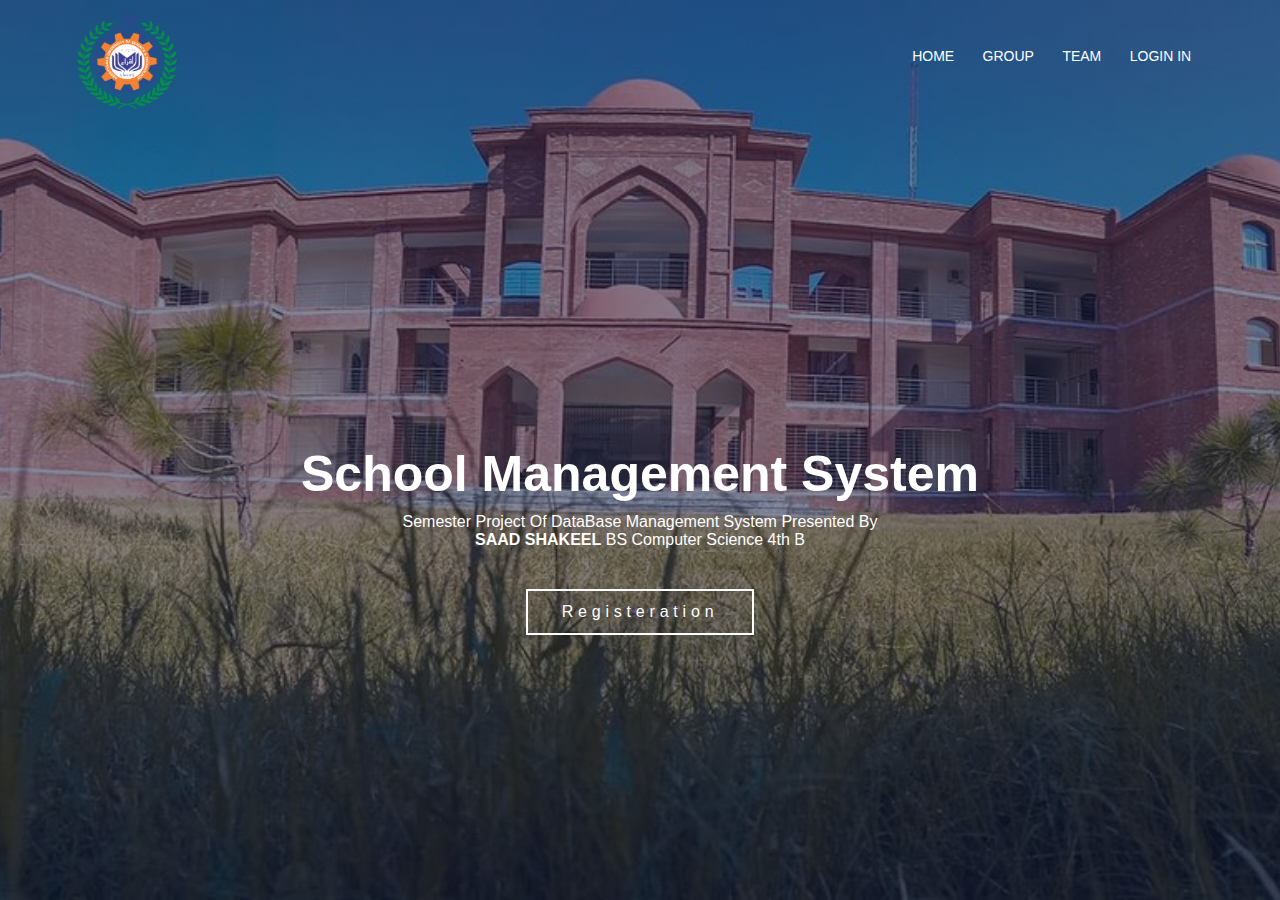
<file: School Management Project/index.html>
<!DOCTYPE html>
<html lang="en">

<head>
  <meta charset="UTF-8">
  <meta name="viewport" content="width=device-width, initial-scale=1.0">
  <title>Student Management Project</title>
  <link rel="stylesheet" href="CSS/styles.css">
</head>

<body>
  <section class="header">
    <nav>
      <a href="index.html"> <img src="CSS/images/LOGO AUST .png" alt="logo"></a>
      <div class="nav_links">
        <ul>
          <li><a href="index.html">HOME</a></li>
          <li><a href="team.html">GROUP</a></li>
          <li><a href="team.html">TEAM</a></li>
          <li><a href="admin.html">LOGIN IN</a></li>
        </ul>
      </div>
    </nav>
    <!-- ------------- -->

    <div class="text_box">
      <h1>School Management System</h1>
      <p>Semester Project Of DataBase Management System Presented By <br><b>SAAD SHAKEEL</b> BS Computer Science 4th B  
      </p>
      <span class="borderline"></span>
      <a href="admin.html" class="btn">Registeration </a>
    </div>
  </section>
</body>

</html>
</file>
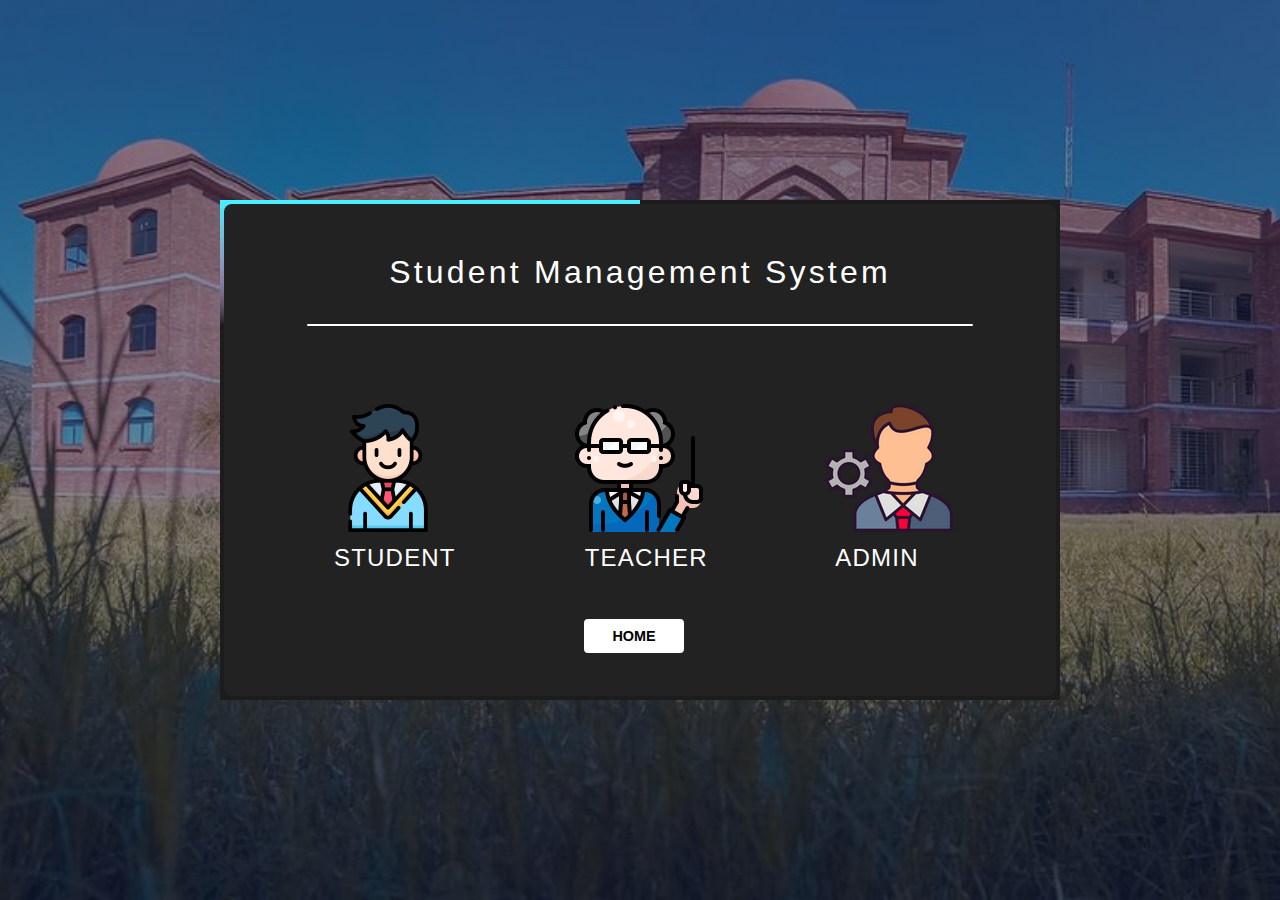
<file: School Management Project/admin.html>
<!DOCTYPE html>
<html lang="en">

<head>
    <meta charset="UTF-8">
    <meta http-equiv="X-UA-Compatible" content="IE=edge">
    <meta name="viewport" content="width=device-width, initial-scale=1.0">
    <title>Student | Teacher | Student Management System</title>
    <link rel="stylesheet" href="CSS/admin.css">
</head>

<body>
    <div class="box">
        <span class="borderline"></span>
        <div class="container">

            <h2>Student Management System</h2>
            <i></i>
            <div class="inputbox">
                <a href="LoginStudent.html"><img src="CSS/images/student.png" alt=""></a>
                <span>STUDENT</span>
            </div>

            <div class="inputbox">
                <a href="login_teacher.html"><img src="CSS/images/teacher.png" alt=""></a>
                <span>TEACHER</span>
                <!-- <i></i> -->
            </div>

            <div class="inputbox">
                <a href="adminBlock.html"><img src="CSS/images/admin.png" alt=""></a>
                <span>ADMIN</span>
                <!-- <i></i> -->
            </div>
            <a href="index.html"> <input type="submit" value="HOME"> </a>
        </div>
    </div>
</body>

</html>
</file>
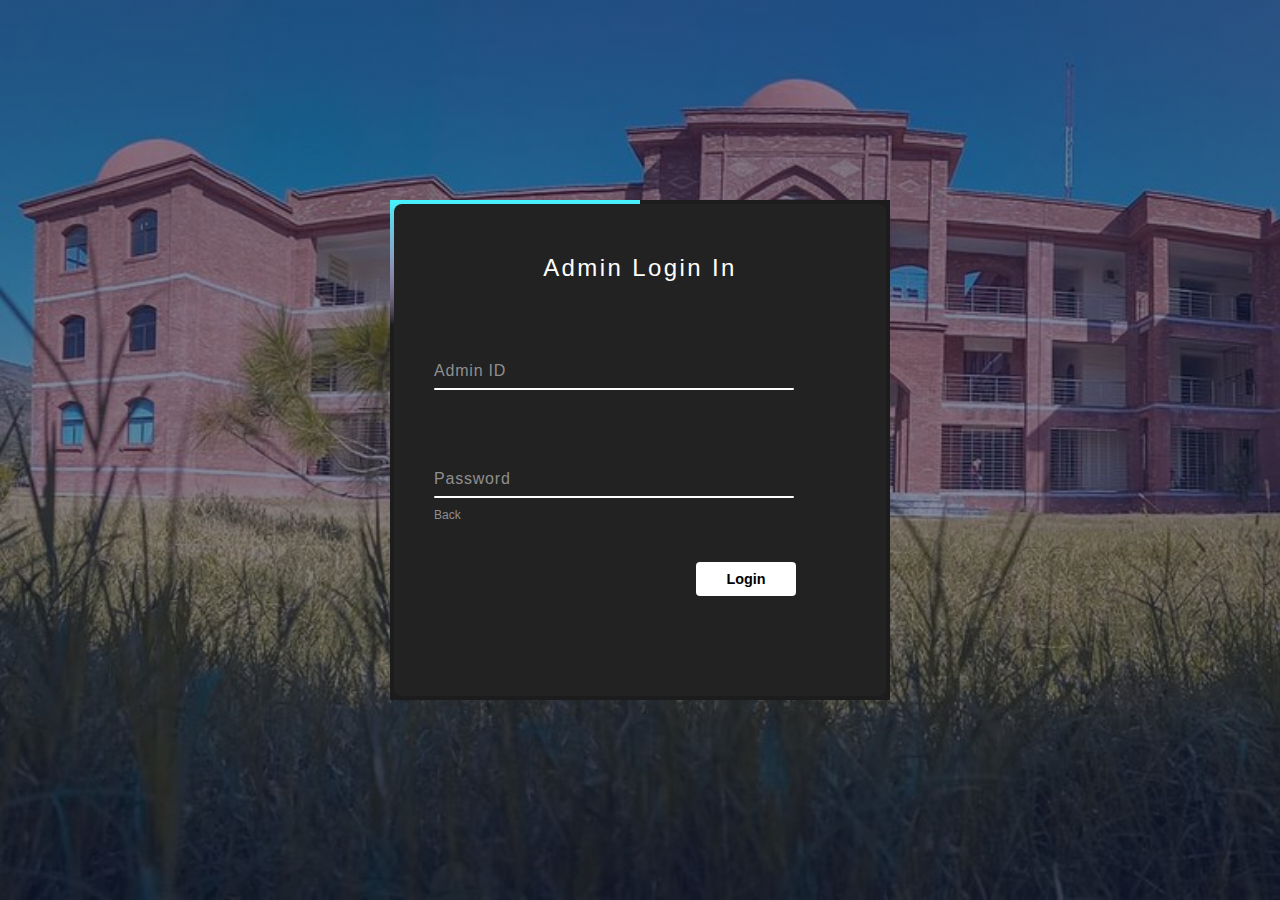
<file: School Management Project/adminBlock.html>
<!DOCTYPE html>
<html lang="en">
<head>
    <meta charset="UTF-8">
    <meta name="viewport" content="width=device-width, initial-scale=1.0">
    <title>ADMIN</title>
    <link rel="stylesheet" href="CSS/login_student.css">
</head>
<body>
    
<body>
    <div class="box">
        <span class="borderline"></span>
        <form method="post" action="adminBlock.php">
            <h2>Admin Login In</h2>
            <div class="inputbox">
                <input type="number" required="required" name="adminId">
                <span>Admin ID</span>
                <i></i>
            </div>

            <div class="inputbox">
                <input type="password" required="required" name="password">
                <span>Password</span>
                <i></i>
            </div>

            <div class="links">
                <a href="admin.html">Back</a>
                <!-- <a href="teacher.html">Registeration</a> -->
            </div>

            <input type="submit" value="Login">
        </form>
    </div>
</body>
</body>
</html>
</file>
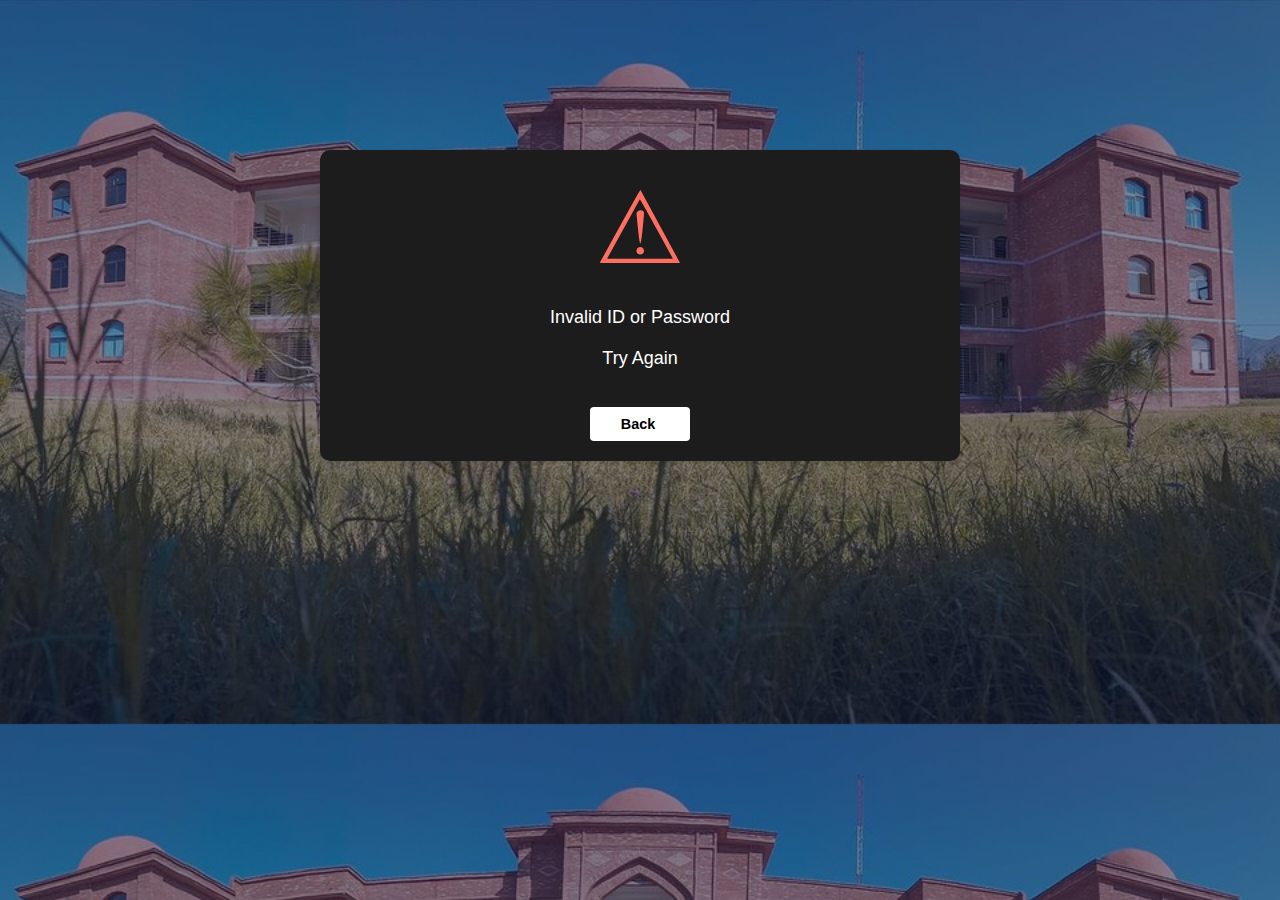
<file: School Management Project/error2.html>
<!DOCTYPE html>
<html>
<head>
    <title>Invalid </title>
    <link rel="stylesheet" type="text/css" href="CSS/final.css">
</head>

<body>
    <div class="container">
        <!-- <h1>Registration Successful!</h1> -->
        <div class="warning-icon">&#9888;</div>
        <p>Invalid ID or Password</p>
        <p>Try Again</p>
        <form action="login_teacher.html">
            <input type="submit" value="Back ">
        </form>
    </div>
</body>

</html>
</file>
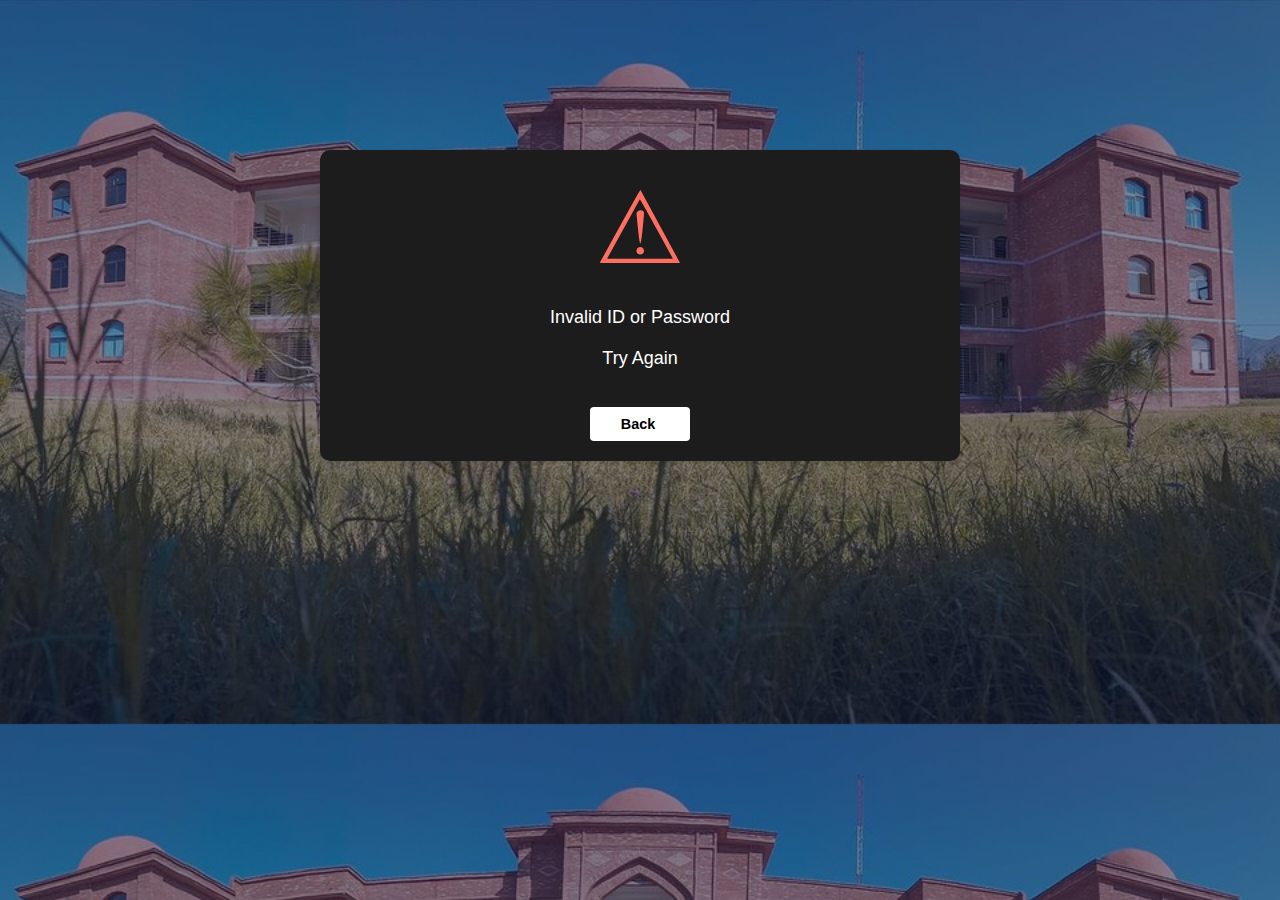
<file: School Management Project/error3.html>
<!DOCTYPE html>
<html>
<head>
    <title>Invalid </title>
    <link rel="stylesheet" type="text/css" href="CSS/final.css">
</head>

<body>
    <div class="container">
        <!-- <h1>Registration Successful!</h1> -->
        <div class="warning-icon">&#9888;</div>
        <p>Invalid ID or Password</p>
        <p>Try Again</p>
        <form action="adminBlock.html">
            <input type="submit" value="Back ">
        </form>
    </div>
</body>

</html>
</file>
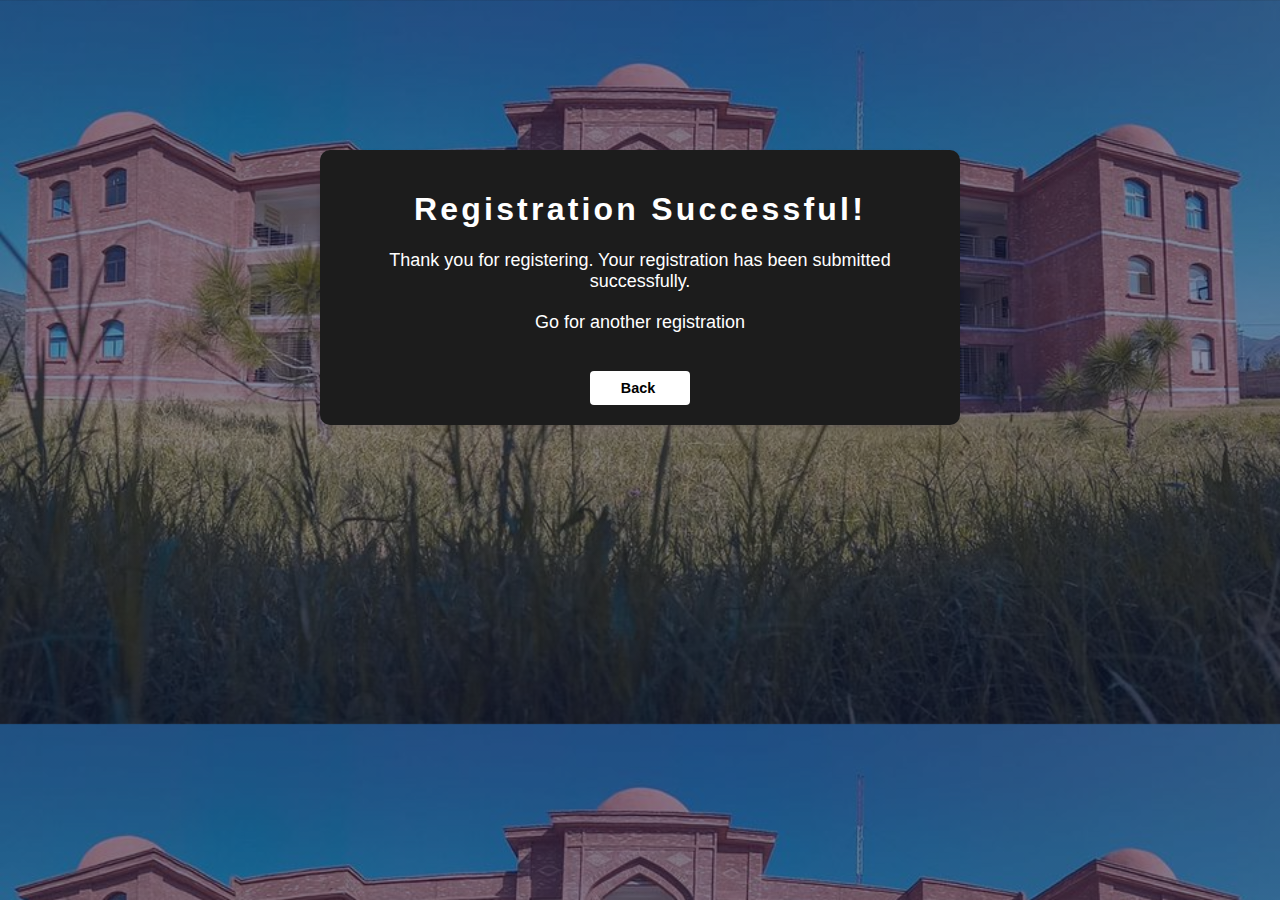
<file: School Management Project/final.html>
<!DOCTYPE html>
<html>
<head>
    <title>Registration Successful</title>
    <link rel="stylesheet" type="text/css" href="CSS/final.css">
</head>
<body>
    <div class="container">
        <h1>Registration Successful!</h1>
        <p>Thank you for registering. Your registration has been submitted successfully.</p>
        <p>Go for another registration</p>
        <form action="admin.html">
            <input type="submit" value="Back ">
        </form>
    </div>
</body>
</html>
</file>
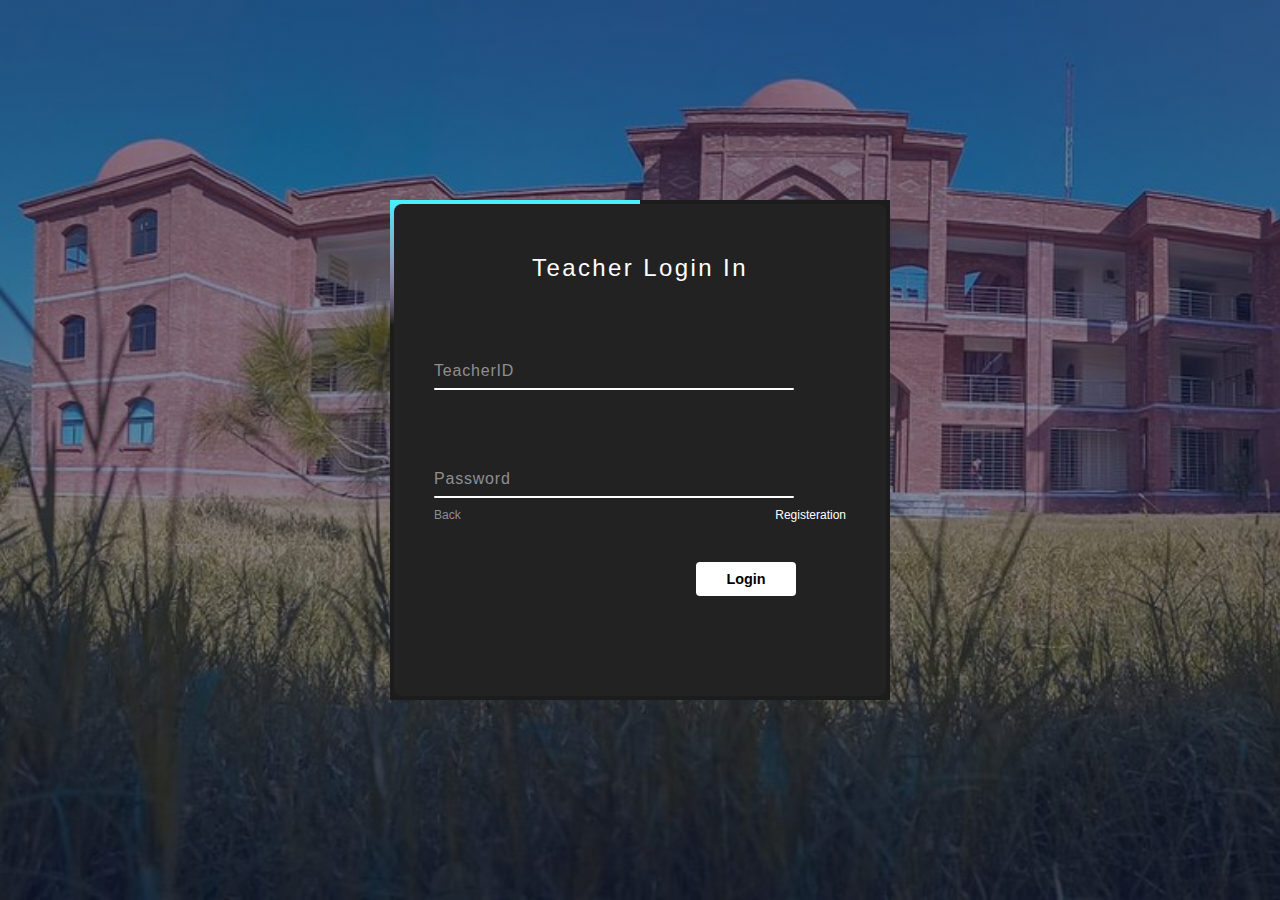
<file: School Management Project/login_teacher.html>
<!DOCTYPE html>
<html lang="en">

<head>
    <meta charset="UTF-8">
    <meta http-equiv="X-UA-Compatible" content="IE=edge">
    <meta name="viewport" content="width=device-width, initial-scale=1.0">
    <title>Teacher Login</title>
    <link rel="stylesheet" href="CSS/login_student.css">
</head>

<body>
    <div class="box">
        <span class="borderline"></span>
        <form method="post" action="teacher_data.php">
            <h2>Teacher Login In</h2>
            <div class="inputbox">
                <input type="number" required="required" name="teacherID">
                <span>TeacherID</span>
                <i></i>
            </div>

            <div class="inputbox">
                <input type="password" required="required" name="password">
                <span>Password</span>
                <i></i>
            </div>

            <div class="links">
                <a href="admin.html">Back</a>
                <a href="teacher.html">Registeration</a>
            </div>

            <input type="submit" value="Login">
        </form>
    </div>
</body>

</html>
</file>
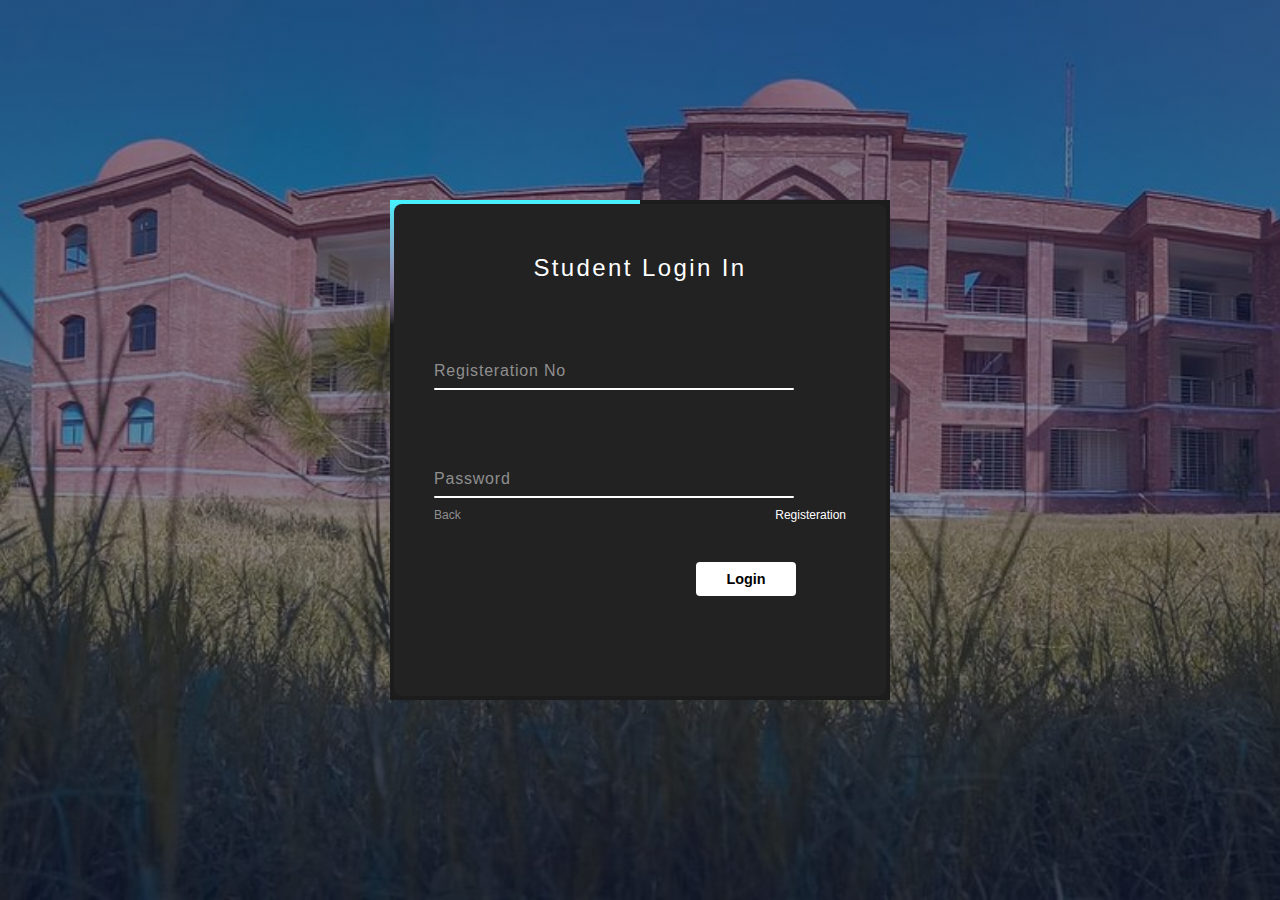
<file: School Management Project/LoginStudent.html>
<!DOCTYPE html>
<html lang="en">

<head>
    <meta charset="UTF-8">
    <meta http-equiv="X-UA-Compatible" content="IE=edge">
    <meta name="viewport" content="width=device-width, initial-scale=1.0">
    <title>Student Login</title>
    <link rel="stylesheet" href="CSS/login_student.css">
</head>

<body>
    <div class="box">
        <span class="borderline"></span>
        <form method="post" action="student_data.php">
            <h2>Student Login In</h2>

            <div class="inputbox">
                <input type="number" required="required" name="RGNo">
                <span>Registeration No</span>
                <i></i>
            </div>

            <div class="inputbox">
                <input type="password" required="required" name="password">
                <span>Password</span>
                <i></i>
            </div>


            <div class="links">
                <a href="admin.html">Back</a>
                <a href="student_SignUp.html">Registeration</a>
            </div>
            <input type="submit" value="Login">
            <!-- <input type="submit" value="Login"> -->
        </form>
        
    </div>
</body>

</html>
</file>
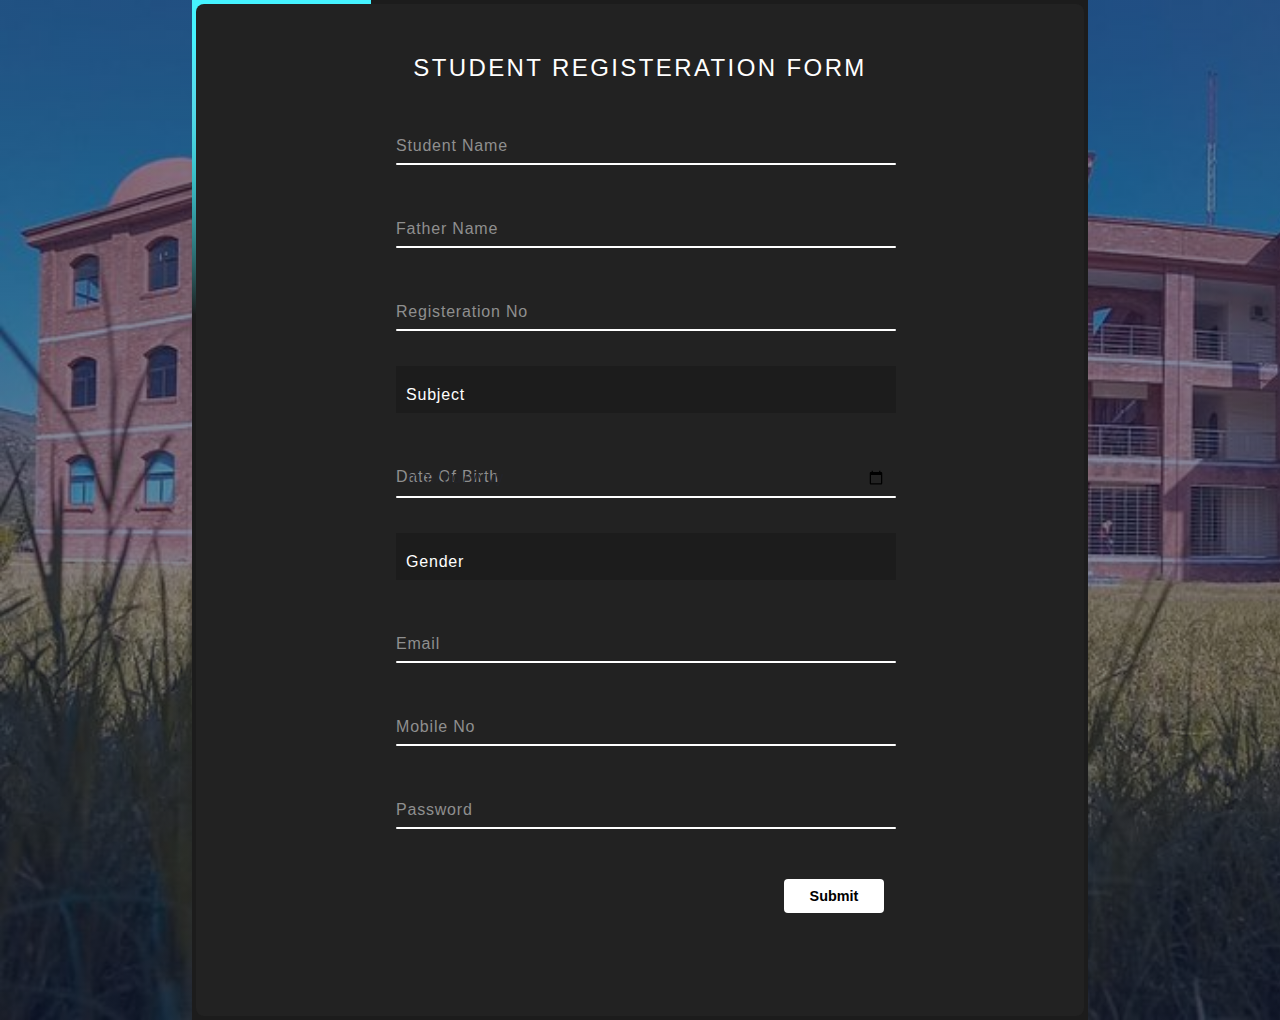
<file: School Management Project/student_SignUp.html>
<!DOCTYPE html>
<html lang="en">

<head>
    <meta charset="UTF-8">
    <meta http-equiv="X-UA-Compatible" content="IE=edge">
    <meta name="viewport" content="width=device-width, initial-scale=1.0">
    <title>SignUp From</title>
    <link rel="stylesheet" href="CSS/student_SignUp.css">
</head>

<body>
    <div class="box">
        <span class="borderline"></span>
        <form method="post" action="Student.php">
            <h2>Student Registeration Form</h2>
            <div class="inputbox">
                <input type="text" required="required" name="username">
                <span>Student Name</span>
                <i></i>
            </div>


            <div class="inputbox">
                <input type="text" required="required" name="fathername">
                <span>Father Name</span>
                <i></i>
            </div>


            <div class="inputbox">
                <input type="number" required="required" name="RGNo" >
                <span>Registeration No</span>
                <i></i>
            </div>

            <div class="inputbox">
                <select class="select-box" name="subject">
                    <option value="">Subject</option>
                    <option value="Pre-Medical">Pre-Medical</option>
                    <option value="Pre-Enginerring">Pre-Enginerring</option>
                    <option value="Computer Science">Computer Science</option>
                    <option value="Arts">Arts</option>
                </select>
                <i></i>
            </div>


            <div class="inputbox">
                <input type="date" required="required" name="dateofbirth">
                <span>Date Of Birth</span>
                <i></i>
            </div>

            <div class="inputbox">
                <select class="select-box" name="gender">
                    <option value="">Gender</option>
                    <option value="Male">Male</option>
                    <option value="Female">Female</option>
                    <option value="Others">Others</option>
                </select>
                <i></i>
            </div>

            <div class="inputbox">
                <input type="email" required="required" name="email">
                <span>Email</span>
                <i></i>
            </div>

            <div class="inputbox">
                <input type="number" required="required" name="mobile">
                <span>Mobile No</span>
                <i></i>
            </div>

            <div class="inputbox">
                <input type="password" required="required" name="password">
                <span>Password</span>
                <i></i>
            </div>


            <input type="submit" value="Submit">
        </form>
    </div>
</body>

</html>
</file>
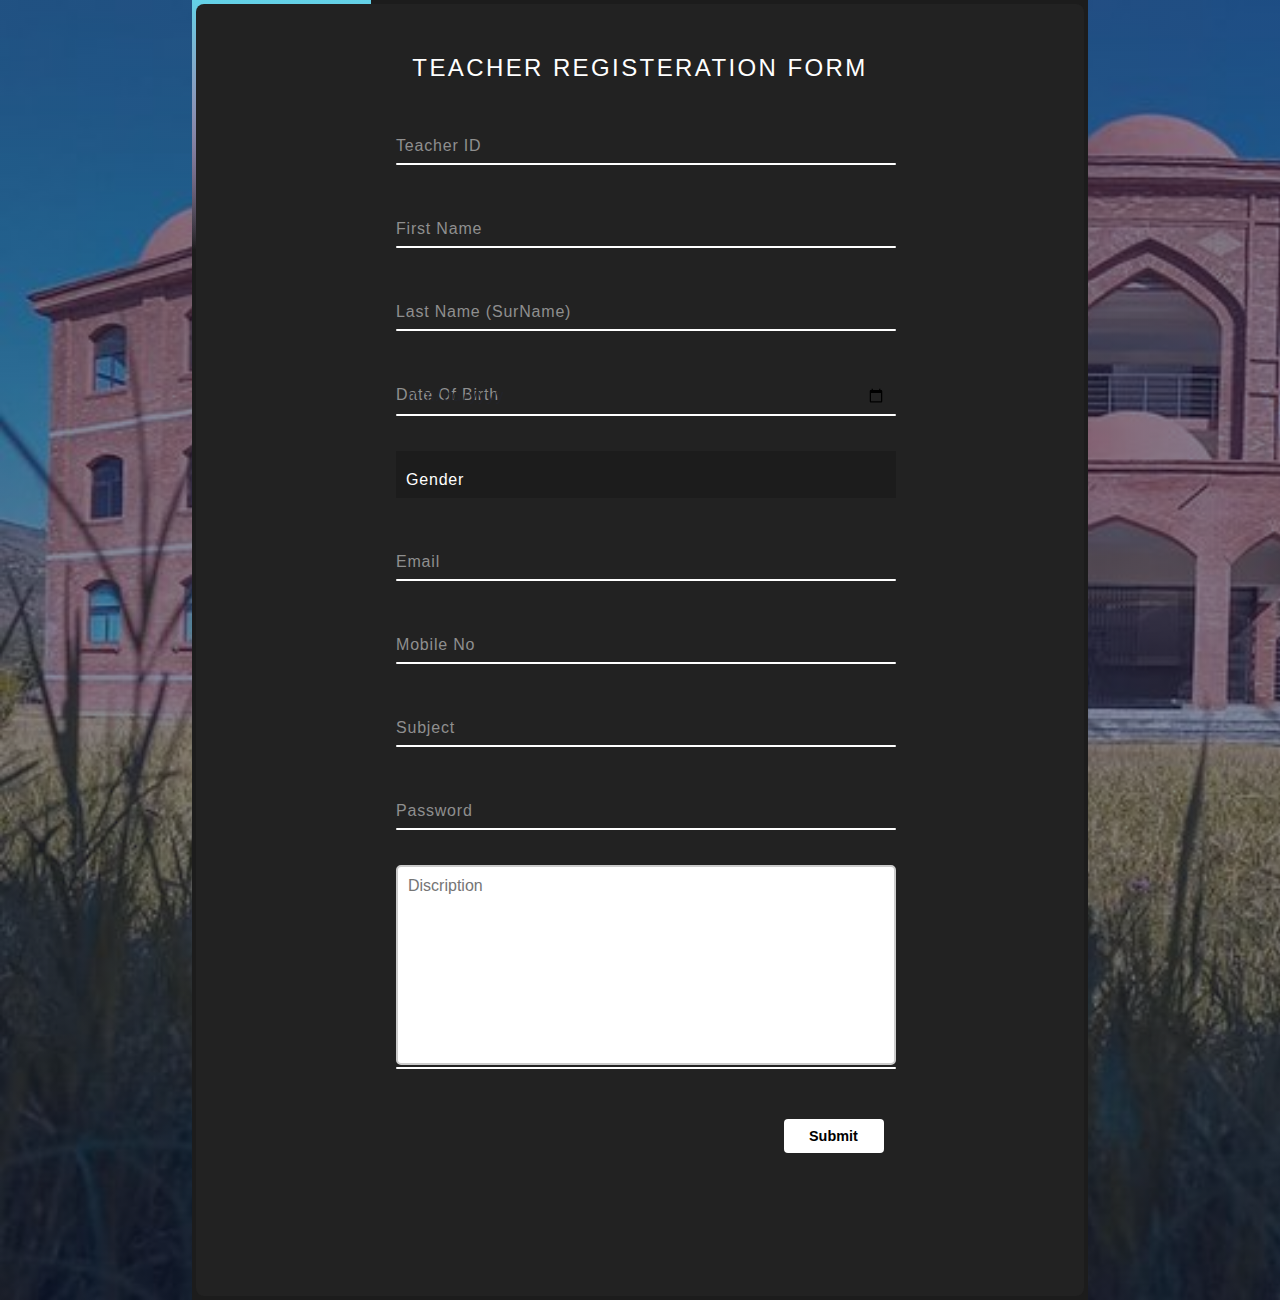
<file: School Management Project/teacher.html>
<!DOCTYPE html>
<html lang="en">

<head>
    <meta charset="UTF-8">
    <meta http-equiv="X-UA-Compatible" content="IE=edge">
    <meta name="viewport" content="width=device-width, initial-scale=1.0">
    <title>Teacher Login From</title>
    <link rel="stylesheet" href="CSS/teacher.css">
</head>

<body>
    <div class="box">
        <span class="borderline"></span>
        <form method="post" action="Teacher.php">
            <h2>Teacher Registeration Form</h2>
            <div class="inputbox">
                <input type="text" required="required" name="teacherID">
                <span>Teacher ID</span>
                <i></i>
            </div>


            <div class="inputbox">
                <input type="text" required="required" name="firstname">
                <span>First Name</span>
                <i></i>
            </div>

            <div class="inputbox">
                <input type="text" required="required" name="lastname">
                <span>Last Name (SurName) </span>
                <i></i>
            </div>


            <div class="inputbox">
                <input type="date" required="required" name="T_DOB">
                <span>Date Of Birth</span>
                <i></i>
            </div>

            <div class="inputbox">
                <select class="select-box" name="t_gender">
                    <option value="">Gender</option>
                    <option value="Male">Male</option>
                    <option value="Female">Female</option>
                    <option value="others">Others</option>
                </select>
                <i></i>
            </div>


            <div class="inputbox">
                <input type="email" required="required" name="t_email">
                <span>Email</span>
                <i></i>
            </div>

            <div class="inputbox">
                <input type="number" required="required" name="t_mobile">
                <span>Mobile No</span>
                <i></i>
            </div>

            <div class="inputbox">
                <input type="text" required="required" name="t_subject">
                <span>Subject</span>
                <i></i>
            </div>

            <div class="inputbox">
                <input type="text" required="required" name="password">
                <span>Password</span>
                <i></i>
            </div>
            
            <div class="inputbox">
                <!-- <span>Subject</span> -->
                <textarea name="Discription" id="" cols="30" rows="10" placeholder="Discription"></textarea>

                <i></i>
            </div>
            
           

            <input type="submit" value="Submit ">
        </form>
    </div>
</body>

</html>
</file>
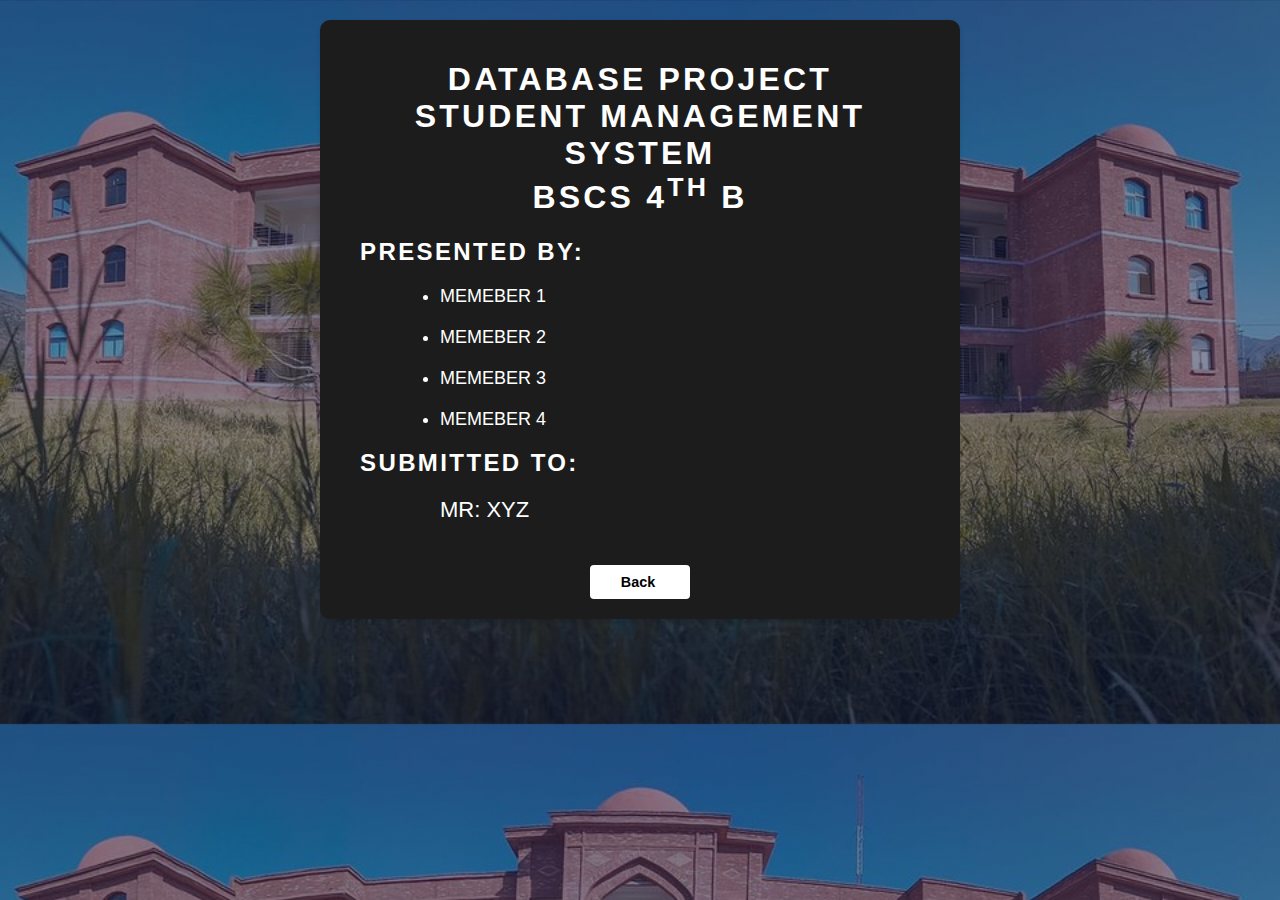
<file: School Management Project/team.html>
<!DOCTYPE html>
<html>

<head>
    <title>Group Members</title>
    <!-- <link rel="stylesheet" type="text/css" href="CSS/final.css"> -->
    <style>
        body {
            box-sizing: border-box;
            font-family: 'Poppins', sans-serif;
            background: linear-gradient(rgba(16, 25, 65, 0.5), rgba(16, 25, 65, 0.5)), url(CSS/images/aust.jpg);
            margin: 0;
            padding: 0;
            background-size: cover;
            overflow: hidden;
        }

        .container {
            width: 80%;
            max-width: 600px;
            margin: 20px auto;
            background-color: #1c1c1c;
            border-radius: 10px;
            padding: 20px;
            box-shadow: 0 2px 5px rgba(0, 0, 0, 0.1);
            text-align: center;
        }

        h1 {
            color: #fff;
            letter-spacing: 0.1em;
        }

        h2 {
            color: #fff;
            letter-spacing: 0.1em;
            text-align: left;
            padding-left: 20px;
        }
        ul{
            padding-left: 100px;
        }

        ul li {
            color: #fff;
            font-size: 18px;
            margin-top: 20px;
            text-align: left;
                        
        }
        p{
            color: #fff;
            font-size: 18px;
            margin-top: 20px;
            text-align: left;
            padding-left: 100px;
            font-size: 22px;
        }

        form input[type="submit"] {
            border: none;
            outline: none;
            padding: 9px 25px;
            background: #fff;
            cursor: pointer;
            font-size: 0.9em;
            border-radius: 4px;
            font-weight: 600;
            width: 100px;
            margin-top: 20px;

        }

        form input[type="submit"]:active {
            opacity: 0.8;
        }

        .container .warning-icon {
            font-size: 100px;
            color: #ff6f61;
            margin-bottom: 20px;
        }
    </style>
</head>

<body>
    <div class="container">
        <h1>DATABASE PROJECT <br> STUDENT MANAGEMENT SYSTEM <br> BSCS 4<sup>TH</sup> B</h1>
        <h2>     PRESENTED BY:</h2>
        <ul>
            <li>MEMEBER 1 </li>
            <li>MEMEBER 2 </li>
            <li>MEMEBER 3 </li>
            <li>MEMEBER 4 </li>
            
        </ul>
        <h2>     SUBMITTED TO:</h2>
        <p>MR: XYZ</p>
        
        <form action="index.html">
            <input type="submit" value="Back ">
        </form>
    </div>
</body>

</html>
</file>
<file: School Management Project/CSS/styles.css>
*{
  margin: 0;
  padding: 0;
  font-family:'Poppins', sans-serif;
}
.header{
  min-height: 100vh;
  width: 100%;
  background-image: linear-gradient(rgba(16, 25, 65, 0.5),rgba(16, 25, 65, 0.5)), url(images/aust.jpg);
  background-position: top;
  background-size: cover;
  position: relative;
}

nav{
  display: flex;
  padding: 1% 6%;
  justify-content: space-between;
  align-items: center;
}

nav img{
  width: 100px;
}

.nav_links{
  flex: 1;  
  text-align: right;
  padding-bottom: 1%;
}

.nav_links ul li{
  list-style: none;
  display: inline-block;
  padding: 8px 12px;
  position: relative;
}

.nav_links ul li a{
  color: #fff;
  text-decoration: none;
  font-size: 14px;
  transition: all ease 1s;
}

.nav_links ul li a:hover{
  font-size: 15px;
}
.nav_links ul li::after{
  content: '';
  width: 0;
  height: 2px;
  background: #f44336;
  display: block;
  margin: auto;
  transition: 0.5s;
}

.nav_links ul li:hover::after{
  width: 100%;
}

/* --------------------------------------- */

.text_box{
  width: 90%;
  color: #fff;
  position: absolute;
  top: 60%;
  left: 50%;
  transform: translate(-50%,-50%);
  text-align: center;
}
.text_box h1{
  font-size: 50px;
}
.text_box p{
  margin: 10px 0 40px;
  font-size: 16px;
  color: #fff;
}


.btn{
  display: inline-block;
  text-decoration: none;
  color: #fff;
  border: 2px solid #fff;
  padding: 12px 34px;
  font-size: 16px;
  position: relative;
  letter-spacing: 0.3em;
  /* transition: 0.8s; */
  transition: all ease 1s;
  
}
.btn:hover{
  color: #fff;
  scale: 1.1;
  
}
.btn::before{
  content: "";
  position: absolute;
  left: 0;
  width: 100%;
  height: 0%;
  background: #f44336;
  z-index: -1;
  transition: 0.8s;
}
.btn::before{
  bottom: 0;
  border-radius: 50% 50% 0 0;
}
.btn:hover::before{
  height: 100%;
}
</file>
<file: School Management Project/CSS/admin.css>
*{
    margin: 0;
    padding: 0;
    box-sizing: border-box;
    font-family:'Poppins', sans-serif;
}

body{
    display: flex;
    justify-content: center;
    align-items: center;
    min-height: 100vh;
    background: linear-gradient(rgba(16, 25, 65, 0.5),rgba(16, 25, 65, 0.5)), url(images/aust.jpg);;
    /* background-position: center; */
    background-size: cover;
}

.box{
    position: relative;
    width: 840px;
    height: 500px;
    background: #1c1c1c;
    border-right: 8px;
    overflow: hidden;
}

.box::before{
    content: '';
    position: absolute;
    top: -50%;
    left: -50%;
    width: 840px;
    height: 500px;
    background: linear-gradient(0deg,transparent,transparent,#45f3ff,#45f3ff,#45f3ff);
    z-index: 1;
    transform-origin: bottom right;
    animation: animate 6s linear infinite;
}

.box::after{
    content: '';
    position: absolute;
    top: -50%;
    left: -50%;
    width: 840px;
    height: 500px;
    background: linear-gradient(0deg,transparent,transparent,#45f3ff,#45f3ff,#45f3ff);
    z-index: 1;
    transform-origin: bottom right;
    animation: animate 6s linear infinite;
    animation-delay: -3s;
}
.borderline{
    position: absolute;
    top: 0;
    inset: 0;
}
.borderline::before{
    content: '';
    position: absolute;
    top: -50%;
    left: -50%;
    width: 840px;
    height: 500px;
    background: linear-gradient(0deg,transparent,transparent,#ff2770,#ff2770,#ff2770);
    z-index: 1;
    transform-origin: bottom right;
    animation: animate 6s linear infinite;
    animation-delay: -1.5s;
}

.borderline::after{
    content: '';
    position: absolute;
    top: -50%;
    left: -50%;
    width: 840px;
    height: 500px;
    background: linear-gradient(0deg,transparent,transparent,#ff2770,#ff2770,#ff2770);
    z-index: 1;
    transform-origin: bottom right;
    animation: animate 6s linear infinite;
    animation-delay: -4.5s;
}  
@keyframes animate {
    0%{
        transform: rotate(0deg);
    }
    
    100%{
        transform: rotate(360deg);
    }
}

.box .container{
    position: absolute;
    inset: 4px;
    background: #222;
    padding: 50px 40px;
    border-radius: 8px;
    z-index: 2;
    display: flex;
    flex-direction: row;
    justify-content: space-evenly;
}

.box h2{
    position: absolute;
    color: #fff;
    font-weight: 500;
    text-align: center;
    letter-spacing: 0.1em;
    font-size: 2em;
}

.box .container .inputbox{
    position: relative;
    width: 360px;
    margin-top: 150px;
    margin-left: 60px;
    display: flex;
    justify-content: space-between;
    /* overflow: hidden; */
}

.box .container .inputbox span{
    position: absolute;
    left: 0;
    padding: 20px 0 10px;
    pointer-events: none;
    color: #fff;
    font-size: 1.5em;
    letter-spacing: 0.05em; 
    margin-top: 120px;
    margin-left: 10px;
}


.box .container  i{
    position: absolute;
    top: 120px;
    width: 80%;
    height: 2px;
    background: #fff;
    border-radius: 4px;
    overflow: hidden;
    pointer-events: none;
}

.box .container a input[type = "submit"]{
    position: absolute;
    border: none;
    outline: none;
    padding: 9px 25px;
    background: #fff;
    cursor: pointer;
    font-size: 0.9em;
    border-radius: 4px;
    font-weight: 600;
    width: 100px;
    margin-top: 365px;
    left: 360px;
    display: flex;
}
.inputbox a img{
    object-fit: cover;
    transition: all ease 1s;
}
.inputbox:hover a img{
    scale: 1.2;
}
</file>
<file: School Management Project/CSS/login_student.css>
*{
    margin: 0;
    padding: 0;
    box-sizing: border-box;
    font-family:'Poppins', sans-serif;
}

body{
    display: flex;
    justify-content: center;
    align-items: center;
    min-height: 100vh;
    background: linear-gradient(rgba(16, 25, 65, 0.5),rgba(16, 25, 65, 0.5)), url(images/aust.jpg);
    /* background-position: center; */
    background-size: cover;
}

.box{
    position: relative;
    width: 500px;
    height: 500px;
    background: #1c1c1c;
    border-right: 8px;
    overflow: hidden;
}

.box::before{
    content: '';
    position: absolute;
    top: -50%;
    left: -50%;
    width: 500px;
    height: 500px;
    background: linear-gradient(0deg,transparent,transparent,#45f3ff,#45f3ff,#45f3ff);
    z-index: 1;
    transform-origin: bottom right;
    animation: animate 6s linear infinite;
}

.box::after{
    content: '';
    position: absolute;
    top: -50%;
    left: -50%;
    width: 500px;
    height: 500px;
    background: linear-gradient(0deg,transparent,transparent,#45f3ff,#45f3ff,#45f3ff);
    z-index: 1;
    transform-origin: bottom right;
    animation: animate 6s linear infinite;
    animation-delay: -3s;
}
.borderline{
    position: absolute;
    top: 0;
    inset: 0;
}
.borderline::before{
    content: '';
    position: absolute;
    top: -50%;
    left: -50%;
    width: 500px;
    height: 500px;
    background: linear-gradient(0deg,transparent,transparent,#ff2770,#ff2770,#ff2770);
    z-index: 1;
    transform-origin: bottom right;
    animation: animate 6s linear infinite;
    animation-delay: -1.5s;
}

.borderline::after{
    content: '';
    position: absolute;
    top: -50%;
    left: -50%;
    width: 500px;
    height: 500px;
    background: linear-gradient(0deg,transparent,transparent,#ff2770,#ff2770,#ff2770);
    z-index: 1;
    transform-origin: bottom right;
    animation: animate 6s linear infinite;
    animation-delay: -4.5s;
}  
@keyframes animate {
    0%{
        transform: rotate(0deg);
    }
    
    100%{
        transform: rotate(360deg);
    }
}

.box form{
    position: absolute;
    inset: 4px;
    background: #222;
    padding: 50px 40px;
    border-radius: 8px;
    z-index: 2;
    display: flex;
    flex-direction: column;
}

.box form h2{
    color: #fff;
    font-weight: 500;
    text-align: center;
    letter-spacing: 0.1em;
}

.box form .inputbox{
    position: relative;
    width: 360px;
    margin-top: 60px;
}

.box form .inputbox input{
    position: relative;
    width: 100%;
    padding: 20px 10px 10px;
    background: transparent;
    outline: none;
    border: none;
    box-shadow: none;
    color: #23242a;
    font-size: 1em;
    letter-spacing: 0.05em;
    transition: 0.5s;
    z-index: 10;
}

.box form .inputbox span{
    position: absolute;
    left: 0;
    padding: 20px 0px 10px;
    pointer-events: none;
    color: #8f8f8f;
    font-size: 1em;
    letter-spacing: 0.05em; 
    transition: 0.5s;
}

.box form .inputbox input:valid ~ span,
.box form .inputbox input:focus  ~ span{
    color: #fff;
    font-size: 0.75em;
    transform: translateY(-34px);
}

.box form .inputbox i{
    position: absolute;
    left: 0;
    bottom: 0;
    width: 100%;
    height: 2px;
    background: #fff;
    border-radius: 4px;
    overflow: hidden;
    transition: 0.5s;
    pointer-events: none;
}

.box form .inputbox input:valid ~ i,
.box form .inputbox input:focus ~ i{
    height: 44px;

}


.box form .links{
    display: flex;
    justify-content: space-between;
}

.box form .links a{
    margin: 10px 0;
    font-size: 0.75em;
    color: #8f8f8f;
    text-decoration: none;
}

.box form .links a:hover,
.box form .links a:nth-child(2){
    color: #fff;
}


.box form input[type = "submit"]{
    border: none;
    outline: none;
    padding: 9px 25px;
    background: #fff;
    cursor: pointer;
    font-size: 0.9em;
    border-radius: 4px;
    font-weight: 600;
    width: 100px;
    margin-top: 30px;
    margin-right: 50px;
    display: flex;
    align-self: last baseline;
}

.box form  input[type = "submit"]:active{
    opacity: 0.8;
}
</file>
<file: School Management Project/CSS/final.css>
body {
    box-sizing: border-box;
    font-family:'Poppins', sans-serif;
    background: linear-gradient(rgba(16, 25, 65, 0.5),rgba(16, 25, 65, 0.5)), url(images/aust.jpg);;;
    margin: 0;
    padding: 0;
    background-size: cover;
}

.container {
    width: 80%;
    max-width: 600px;
    margin: 150px auto;
    background-color: #1c1c1c;
    border-radius: 10px;
    padding: 20px;
    box-shadow: 0 2px 5px rgba(0, 0, 0, 0.1);
    text-align: center;
}

h1 {
    color: #fff;
    letter-spacing: 0.1em;
}

p {
    color: #fff;
    font-size: 18px;
    margin-top: 20px;
}

form input[type = "submit"]{
    border: none;
    outline: none;
    padding: 9px 25px;
    background: #fff;
    cursor: pointer;
    font-size: 0.9em;
    border-radius: 4px;
    font-weight: 600;
    width: 100px;
    margin-top: 20px;
    
}

form  input[type = "submit"]:active{
    opacity: 0.8;
}

.container .warning-icon {
    font-size: 100px;
    color: #ff6f61;
    margin-bottom: 20px;
}
</file>
<file: School Management Project/CSS/student_SignUp.css>
*{
    margin: 0;
    padding: 0;
    box-sizing: border-box;
    font-family:'Poppins', sans-serif;
}

body{
    display: flex;
    justify-content: center;
    align-items: center;
    min-height: 100vh;
    background: linear-gradient(rgba(16, 25, 65, 0.5),rgba(16, 25, 65, 0.5)), url(images/aust.jpg);;
    /* background-position: center; */
    background-size: cover;
}

.box{
    position: relative;
    width: 70%;
    height: 1020px;
    background: #1c1c1c;
    border-right: 8px;
    overflow: hidden;
}

.box::before{
    content: '';
    position: absolute;
    top: -50%;
    left: -50%;
    width: 70%;
    height: 1100px;
    background: linear-gradient(0deg,transparent,transparent,#45f3ff,#45f3ff,#45f3ff);
    z-index: 1;
    transform-origin: bottom right;
    animation: animate 6s linear infinite;
}

.box::after{
    content: '';
    position: absolute;
    top: -50%;
    left: -50%;
    width: 70%;
    height: 1100px;
    background: linear-gradient(0deg,transparent,transparent,#45f3ff,#45f3ff,#45f3ff);
    z-index: 1;
    transform-origin: bottom right;
    animation: animate 6s linear infinite;
    animation-delay: -3s;
}
.borderline{
    position: absolute;
    top: 0;
    inset: 0;
}
.borderline::before{
    content: '';
    position: absolute;
    top: -50%;
    left: -50%;
    width: 70%;
    height: 900px;
    background: linear-gradient(0deg,transparent,transparent,#ff2770,#ff2770,#ff2770);
    z-index: 1;
    transform-origin: bottom right;
    animation: animate 6s linear infinite;
    animation-delay: -1.5s;
}

.borderline::after{
    content: '';
    position: absolute;
    top: -50%;
    left: -50%;
    width: 70%;
    height: 850px;
    background: linear-gradient(0deg,transparent,transparent,#ff2770,#ff2770,#ff2770);
    z-index: 1;
    transform-origin: bottom right;
    animation: animate 6s linear infinite;
    animation-delay: -4.5s;
}  
@keyframes animate {
    0%{
        transform: rotate(0deg);
    }
    
    100%{
        transform: rotate(360deg);
    }
}

.box form{
    position: absolute;
    inset: 4px;
    background: #222;
    padding: 50px 200px;
    border-radius: 8px;
    z-index: 2;
    display: flex;

    flex-direction: column;
}

.box form h2{
    color: #fff;
    font-weight: 500;
    text-align: center;
    letter-spacing: 0.1em;
    text-transform: uppercase;
}

.box form .inputbox{
    position: relative;
    width: 500px;
    margin-top: 35px;
}

.select-box{
    border: none;
    appearance: none;
    /* padding: 0 30px 0 15px; */
    width: 100%;
    color: white;
    background: #1c1c1c;
    font-size: 1em;
    letter-spacing: 0.05em;
}

.box form .inputbox input , select{
    position: relative;
    width: 100%;
    padding: 20px 10px 10px;
    background: transparent;
    outline: none;
    border: none;
    box-shadow: none;
    color: #23242a;
    font-size: 1em;
    letter-spacing: 0.05em;
    transition: 0.5s;
    z-index: 10;
}

.box form .inputbox span{
    position: absolute;
    left: 0;
    padding: 20px 0px 10px;
    pointer-events: none;
    color: #8f8f8f;
    font-size: 1em;
    letter-spacing: 0.05em; 
    transition: 0.5s;
}

.box form .inputbox input:valid ~ span,
.box form .inputbox input:focus  ~ span{
    color: #fff;
    font-size: 0.75em;
    transform: translateY(-34px);
}

.box form .inputbox i{
    position: absolute;
    left: 0;
    bottom: 0;
    width: 100%;
    height: 2px;
    background: #fff;
    border-radius: 4px;
    overflow: hidden;
    transition: 0.5s;
    pointer-events: none;
}

.box form .inputbox input:valid ~ i,
.box form .inputbox input:focus ~ i{
    height: 44px;

}
/* 
.box form .links{
    display: flex;
    justify-content: space-between;
}

.box form .links a{
    margin: 10px 0;
    font-size: 0.75em;
    color: #8f8f8f;
    text-decoration: none;
}

.box form .links a:hover,
.box form .links a:nth-child(2){
    color: #fff;
} */

.box form input[type = "submit"]{
    border: none;
    outline: none;
    padding: 9px 25px;
    background: #fff;
    cursor: pointer;
    font-size: 0.9em;
    border-radius: 4px;
    font-weight: 600;
    width: 100px;
    margin-top: 50px;
    display: flex;
    align-self: last baseline;
}

.box form  input[type = "submit"]:active{
    opacity: 0.8;
}
</file>
<file: School Management Project/CSS/teacher.css>
*{
    margin: 0;
    padding: 0;
    box-sizing: border-box;
    font-family:'Poppins', sans-serif;
}

body{
    display: flex;
    justify-content: center;
    align-items: center;
    min-height: 100vh;
    background: linear-gradient(rgba(16, 25, 65, 0.5),rgba(16, 25, 65, 0.5)), url(images/aust.jpg);
    /* background-position: top; */
    background-size: cover;
}

.box{
    position: relative;
    width: 70%;
    height: 1300px;
    background: #1c1c1c;
    border-right: 8px;
    overflow: hidden;
}

.box::before{
    content: '';
    position: absolute;
    top: -50%;
    left: -50%;
    width: 70%;
    height: 1200px;
    background: linear-gradient(0deg,transparent,transparent,#45f3ff,#45f3ff,#45f3ff);
    z-index: 1;
    transform-origin: bottom right;
    animation: animate 6s linear infinite;
}

.box::after{
    content: '';
    position: absolute;
    top: -50%;
    left: -50%;
    width: 70%;
    height: 1200px;
    background: linear-gradient(0deg,transparent,transparent,#45f3ff,#45f3ff,#45f3ff);
    z-index: 1;
    transform-origin: bottom right;
    animation: animate 6s linear infinite;
    animation-delay: -3s;
}
.borderline{
    position: absolute;
    top: 0;
    inset: 0;
}
.borderline::before{
    content: '';
    position: absolute;
    top: -50%;
    left: -50%;
    width: 70%;
    height: 1200px;
    background: linear-gradient(0deg,transparent,transparent,#ff2770,#ff2770,#ff2770);
    z-index: 1;
    transform-origin: bottom right;
    animation: animate 6s linear infinite;
    animation-delay: -1.5s;
}

.borderline::after{
    content: '';
    position: absolute;
    top: -50%;
    left: -50%;
    width: 70%;
    height: 1200px;
    background: linear-gradient(0deg,transparent,transparent,#ff2770,#ff2770,#ff2770);
    z-index: 1;
    transform-origin: bottom right;
    animation: animate 6s linear infinite;
    animation-delay: -4.5s;
}  
@keyframes animate {
    0%{
        transform: rotate(0deg);
    }
    
    100%{
        transform: rotate(360deg);
    }
}

.box form{
    position: absolute;
    inset: 4px;
    background: #222;
    padding: 50px 200px;
    border-radius: 8px;
    z-index: 2;
    display: flex;

    flex-direction: column;
}

.box form h2{
    color: #fff;
    font-weight: 500;
    text-align: center;
    letter-spacing: 0.1em;
    text-transform: uppercase;
}

.box form .inputbox{
    position: relative;
    width: 500px;
    margin-top: 35px;
}

.select-box{
    border: none;
    appearance: none;
    /* padding: 0 30px 0 15px; */
    width: 100%;
    color: white;
    background: #1c1c1c;
    font-size: 1em;
    letter-spacing: 0.05em;
}

.box form .inputbox input , select{
    position: relative;
    width: 100%;
    padding: 20px 10px 10px;
    background: transparent;
    outline: none;
    border: none;
    box-shadow: none;
    color: #23242a;
    font-size: 1em;
    letter-spacing: 0.05em;
    transition: 0.5s;
    z-index: 10;
}

.box form .inputbox span{
    position: absolute;
    left: 0;
    padding: 20px 0px 10px;
    pointer-events: none;
    color: #8f8f8f;
    font-size: 1em;
    letter-spacing: 0.05em; 
    transition: 0.5s;
}

.box form .inputbox input:valid ~ span,
.box form .inputbox input:focus  ~ span{
    color: #fff;
    font-size: 0.75em;
    transform: translateY(-34px);
}

.box form .inputbox i{
    position: absolute;
    left: 0;
    bottom: 0;
    width: 100%;
    height: 2px;
    background: #fff;
    border-radius: 4px;
    overflow: hidden;
    transition: 0.5s;
    pointer-events: none;
}

.box form .inputbox input:valid ~ i,
.box form .inputbox input:focus ~ i{
    height: 44px;

}
/* 
.box form .links{
    display: flex;
    justify-content: space-between;
}

.box form .links a{
    margin: 10px 0;
    font-size: 0.75em;
    color: #8f8f8f;
    text-decoration: none;
}

.box form .links a:hover,
.box form .links a:nth-child(2){
    color: #fff;
} */

/* ----- teat area and button */

textarea {
    width: 100%;
    height: 200px;
    resize: none;
    border: 2px solid #ccc;
    border-radius: 5px;
    padding: 10px;
    font-size: 16px;
    color: #333;
    transition: border-color 0.3s ease-in-out;
}

textarea:focus {
    outline: none;
    border-color: #45f3ff;
    box-shadow: 0 0 5px #45f3ff;
}

.box form input[type = "submit"]{
    border: none;
    outline: none;
    padding: 9px 25px;
    background: #fff;
    cursor: pointer;
    font-size: 0.9em;
    border-radius: 4px;
    font-weight: 600;
    width: 100px;
    margin-top: 50px;
    display: flex;
    align-self: last baseline;
}

.box form  input[type = "submit"]:active{
    opacity: 0.8;
}
</file>
